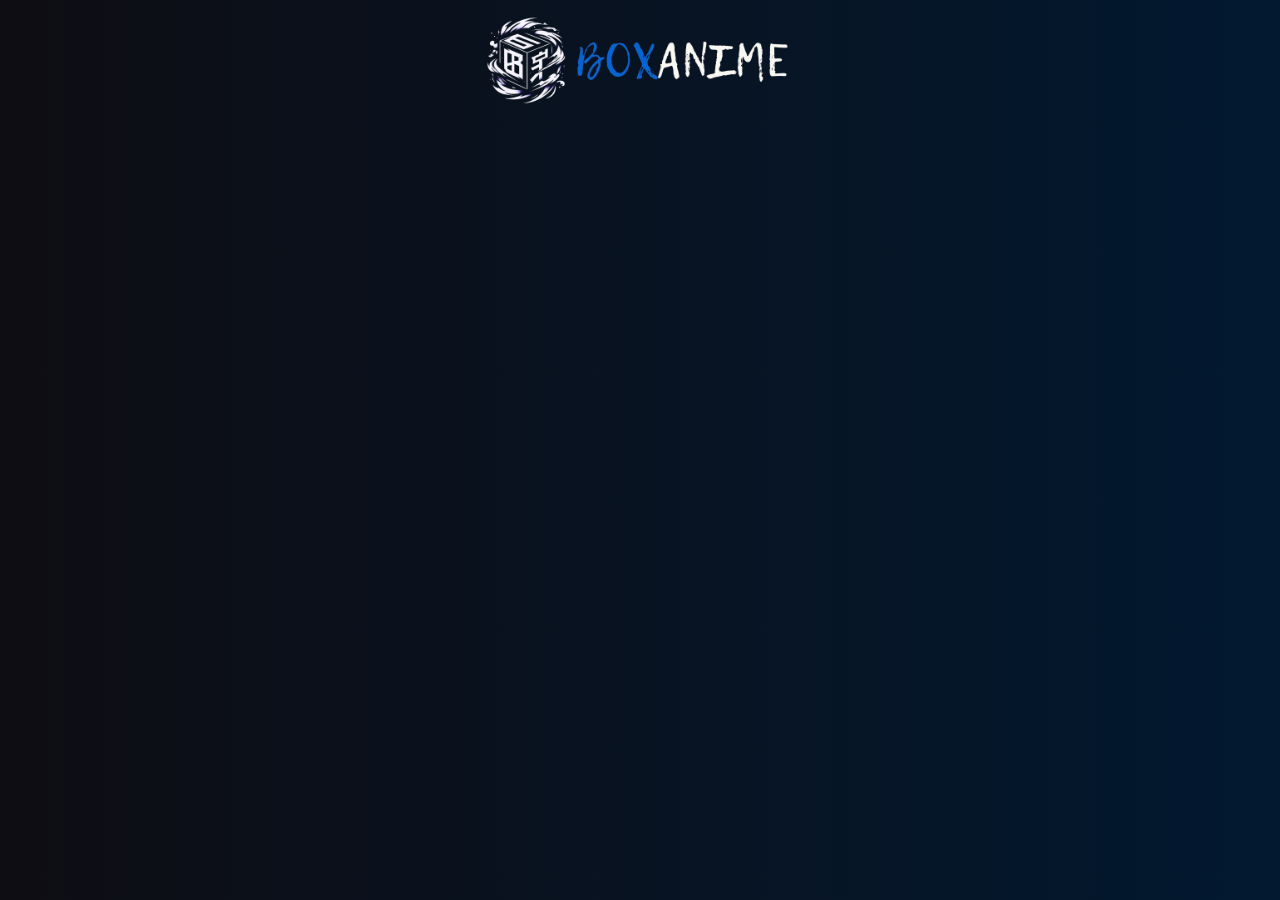
<file: anime.html>
<!DOCTYPE html>
<html lang="en">

<head>
  <meta charset="UTF-8">
  <meta name="viewport" content="width=device-width, initial-scale=1.0">
  <title>Box-Anime</title>
  <link rel="stylesheet" href="https://cdnjs.cloudflare.com/ajax/libs/font-awesome/6.5.1/css/all.min.css"
    integrity="sha512-DTOQO9RWCH3ppGqcWaEA1BIZOC6xxalwEsw9c2QQeAIftl+Vegovlnee1c9QX4TctnWMn13TZye+giMm8e2LwA=="
    crossorigin="anonymous" referrerpolicy="no-referrer" />
  <link rel="stylesheet" href=".//src/index.css">
  <link rel="stylesheet" href=".//src/anime.css">
</head>

<body>
  <div id="preloader"></div>
  <header>
    <div class="headerdiv" id="headerdiv">
      <a href="./index.html"><span><img src="/img/BoxAnime-logo.png" alt=""></span></a>
      <div class="headerlogodiv" id="headerlogodiv"></div>
      <div class="headersearchdiv" id="headersearchdiv"></div>
    </div>
  </header>
  <section>
    <div class="anime">
        
    </div>
   
  </section>
  <script src="redirect.js"></script>

  <script src="./src/anime.js"></script>
  <script>
    var loader = document.getElementById('preloader')
    window.addEventListener("load",()=>{
      loader.style.display = 'none';
    })
  </script>
</body>
</file>
<file: src/index.css>
@import url('https://fonts.googleapis.com/css2?family=Inter:wght@400;500;600;700;800&family=Pathway+Extreme:opsz,wght@8..144,300;8..144,400;8..144,500;8..144,600;8..144,700;8..144,800;8..144,900&display=swap');

*{
    padding: 0;
    margin: 0;
    box-sizing: border-box;
}
:root {
    --secondary-color: #0565D6;
    --optional-color:#808080;
}
body{
  height: 100%;
  width: 100%;
    font-family: 'Pathway Extreme',sans-serif;
    background-image: linear-gradient(to right, #0e0d13, #021930);
}
#preloader{
  background: #021930 url(../img/preloader.gif) no-repeat center center;
  background-size: 10%;
  height: 100vh;
  width: 100%;
  position: fixed;
  z-index: 100;
}
.headerdiv{
  display: flex;
  justify-content: center;
    background-color: transparent;    
}
.headerdiv span{
  background-color: transparent;
}
.headerdiv img{
 
  height: 120px;
  background-color: transparent;

}
/*  Slider */
section {
  position: relative;
  width: 100%;
  margin: 0px;
  height: fit-content;
}
@keyframes slideIn {
  0% {
    opacity: 0;
    transform: scale(0.9);
  }
  100% {
    opacity: 1;
    transform: scale(1);
  }
}

.slider {
  height: 330px;
  width: 100%;
  overflow: hidden;
  flex-wrap: wrap;
  align-content: flex-end;
  justify-content: flex-start;
}

.slides {
  display: flex;
}

.slides img {
  width: 100%;
  height: 100%;
  border: none;
  object-fit: cover;
  transition: opacity 0.5s ease-in-out;
  animation: slideIn 0.5s ease-in-out forwards;
}

.slides img:first-child {
  display: block;
}


.dots {
  text-align: center;
  margin-top: 20px; 
}

.dot {
  display: inline-block;
  width: 10px;
  height: 10px;
  border-radius: 50%;
  background-color: gray;
  margin: 0 5px;
  cursor: pointer;
}

.dot.active {
  background-color: rgb(255, 255, 255);
}
/* scrollbar */


::-webkit-scrollbar {
  width: 5px;
}

::-webkit-scrollbar-track {
  background: #000000;
}

::-webkit-scrollbar-thumb {
  background: var(--secondary-color);
}

h2{
  margin: 20px;
  font-size: 1.9rem;
  color: white;
}
  
/* Most Popular*/
.divmostpopular{
  cursor: pointer;
  height: 100%;
  width: 100%;
  object-fit: cover;
  object-position: center;
  vertical-align: middle;
  overflow: hidden;
  position: relative;
  display: flex;
  flex-wrap: wrap;
  max-width: unset;
  z-index: 1;
  color: white;
}

.info{
  background-color: #0b1824;
  display: flex;
  width: 170px;
  height: 65px;
  gap: 10px;
  margin-left: 20px;
}
a {
  text-decoration: none;
  color: white;
  cursor: pointer;
}
.p-title p{
  display: flex;
  align-items: center;
  font-size: 0.9rem;
  text-overflow: ellipsis;
  overflow: hidden;
}
.animeNo p {
  color: var(--secondary-color);
  padding-left: 10px ;
  font-size: 1.7rem;
}

.mostpopular-i{
  display: flex;
  margin-top: 20px;
  margin-left: 20px;
  text-align: center;
  width: calc(100% * 4);
  transition: transform 0.3s ease;

}
.mostpopular-i img{
  height: 220px;
  width: 170px;
}

 

/*
.buttonDiv{
  margin-top: -300px;
  cursor: pointer;
  margin-left: 1290px;
}
.nextbtn{
  background-color: var(--secondary-color);
  height: 110px;
  width: 50px;
  border-radius: 10px;
}
.nextbtn i{
  margin-top: 50px;
  margin-left: 20px;
}
.prebtn{
  background-color: var(--secondary-color);
  margin-top: 5px;
  height: 110px;
  width: 50px;
  border-radius: 10px;
}
.prebtn i{
  margin-top: 50px;
  margin-left: 20px;
}
*/

/* recent */

.divrecent{
  cursor: pointer;
  height: 100%;
  width: 100%;
  object-fit: cover;
  object-position: center;
  vertical-align: middle;
  overflow: hidden;
  position: relative;
  display: flex;
  flex-wrap: wrap;
  max-width: unset;
  z-index: 1;
  color: white;
}
</file>
<file: src/anime.css>
@import url('https://fonts.googleapis.com/css2?family=Inter:wght@400;500;600;700;800&family=Pathway+Extreme:opsz,wght@8..144,300;8..144,400;8..144,500;8..144,600;8..144,700;8..144,800;8..144,900&display=swap');

*{
    padding: 0;
    margin: 0;
    box-sizing: border-box;
}
:root {
    --secondary-color: #0565D6;
    --optional-color:#808080;
}
body{
  height: 100%;
  width: 100%;
    font-family: 'Pathway Extreme',sans-serif;
    background-image: linear-gradient(to right, #0e0d13, #021930);
}
#preloader{
    background: #021930 url(../img/preloader.gif) no-repeat center center;
    background-size: 10%;
    height: 100vh;
    width: 100%;
    position: fixed;
    z-index: 100;
  }
.anime{
    display: flex;
}
.banner img{
    margin: 30px;
    height: 400px;
    width: 300px;
}
.animeInfo{
    margin: 70px 30px 30px 30px;
    gap: 15px;
    font-size: 1.3rem;
    color: white;
}
span{
    margin: 15px;
    color: var(--secondary-color);
}
.watchBtn{
margin: 40px 0px 0px 15px;
height: 30px;
width: 120px;
display: flex;
justify-content: center;
text-align: center;
background-color: #0565D6;
}
</file>
